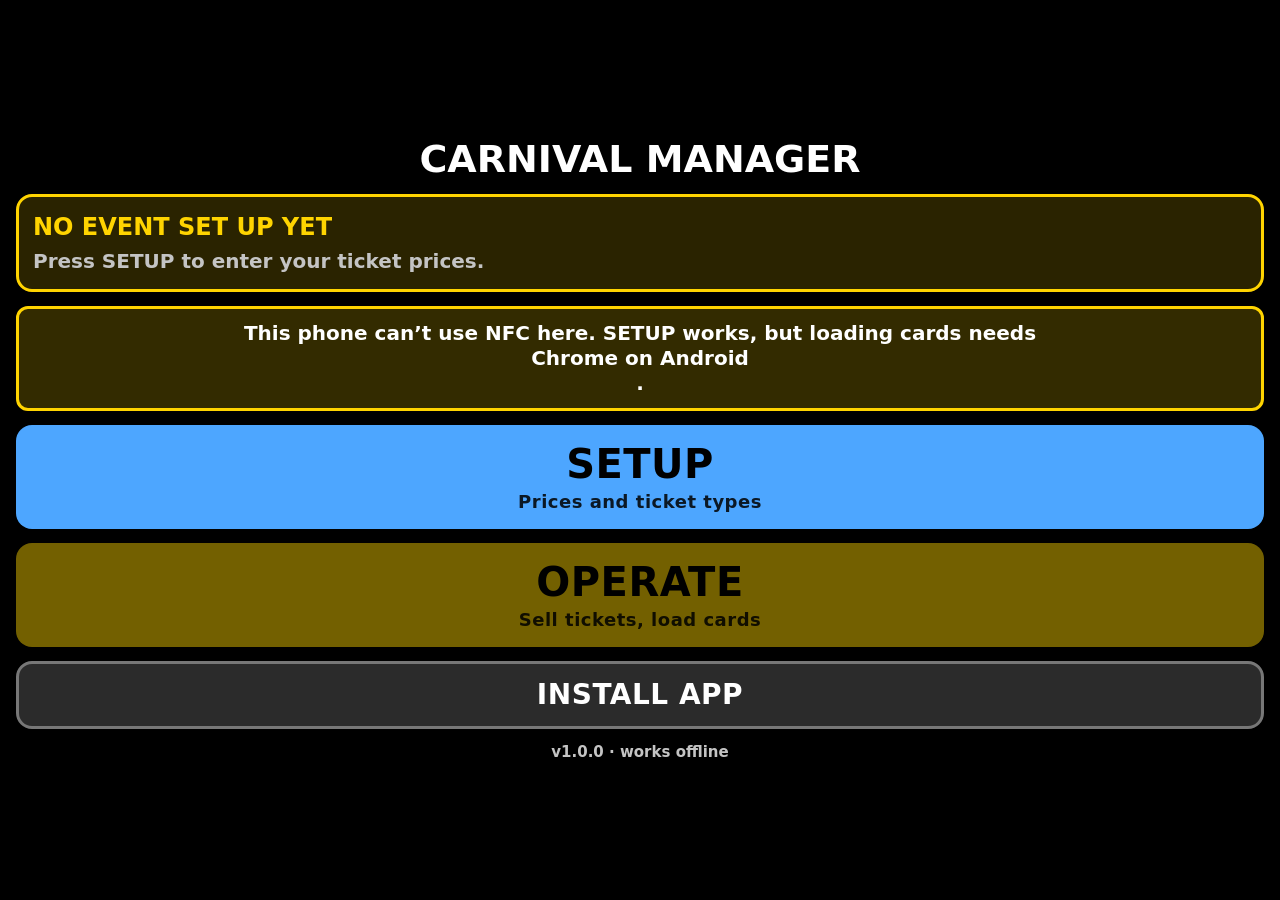
<file: public/index.html>
<!doctype html>
<html lang="en">
<head>
  <meta charset="utf-8">
  <meta name="viewport" content="width=device-width, initial-scale=1, maximum-scale=1, viewport-fit=cover">
  <title>Carnival Manager</title>
  <meta name="theme-color" content="#000000">
  <meta name="color-scheme" content="dark">
  <meta name="mobile-web-app-capable" content="yes">
  <meta name="apple-mobile-web-app-capable" content="yes">
  <link rel="manifest" href="manifest.webmanifest">
  <link rel="icon" href="icons/icon.svg" type="image/svg+xml">
  <link rel="apple-touch-icon" href="icons/icon-192.png">
  <link rel="stylesheet" href="css/app.css">
</head>
<body>
  <div id="app">
    <header id="bar" hidden></header>
    <main id="screen"></main>
  </div>
  <dialog id="dialog"></dialog>
  <noscript><p style="padding:24px;font-size:24px">Carnival Manager needs JavaScript turned on.</p></noscript>
  <script type="module" src="js/app.js"></script>
</body>
</html>
</file>
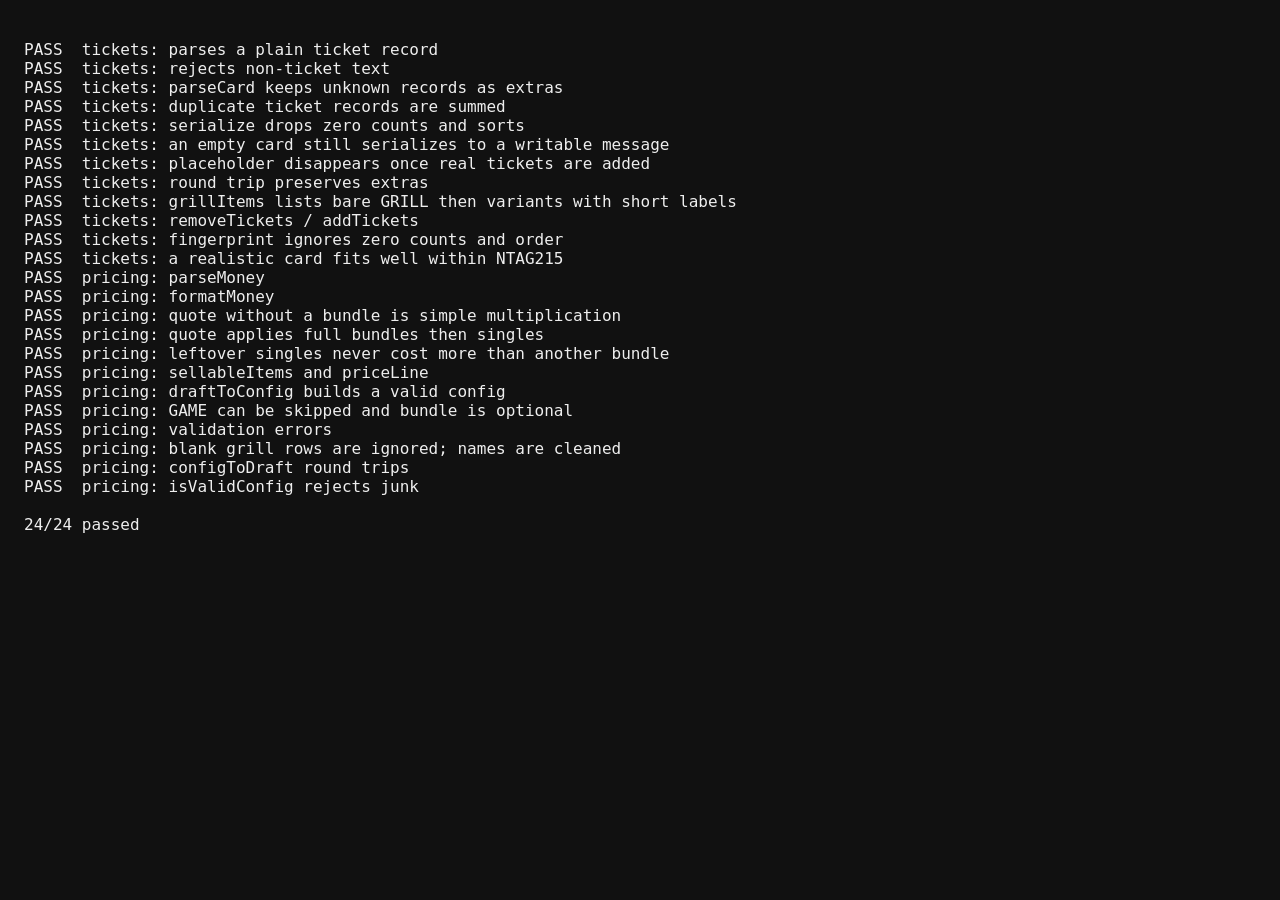
<file: test/index.html>
<!doctype html>
<meta charset="utf-8">
<title>Tests</title>
<body style="font:16px monospace;background:#111;color:#eee;padding:16px">
<pre id="out">running…</pre>
<script type="module">
  import { results as ticketResults } from './tickets.test.js';
  import { results as pricingResults } from './pricing.test.js';
  const results = [...ticketResults.map((r) => ({ ...r, name: 'tickets: ' + r.name })),
                   ...pricingResults.map((r) => ({ ...r, name: 'pricing: ' + r.name }))];
  const lines = results.map((r) => `${r.ok ? 'PASS' : 'FAIL'}  ${r.name}${r.ok ? '' : ' — ' + r.error}`);
  const failed = results.filter((r) => !r.ok).length;
  document.getElementById('out').textContent = lines.join('\n') + `\n\n${results.length - failed}/${results.length} passed`;
  document.title = failed ? 'FAILED' : 'ALL PASSED';
</script>
</file>
<file: public/css/app.css>
/* Dark, high-contrast, big-target UI for older phones and older eyes. */
:root {
  --bg: #000;
  --panel: #161616;
  --line: #3a3a3a;
  --text: #fff;
  --dim: #c4c4c4;
  --game: #4da6ff;
  --grill: #ffa229;
  --prize: #d28cff;
  --go: #2fe06b;
  --stop: #ff5252;
  --warn: #ffd400;
  --radius: 16px;
}

* { box-sizing: border-box; -webkit-tap-highlight-color: transparent; }

html, body {
  margin: 0;
  height: 100%;
  background: var(--bg);
  color: var(--text);
  font: 700 20px/1.25 system-ui, -apple-system, "Segoe UI", Roboto, sans-serif;
  -webkit-user-select: none;
  user-select: none;
  touch-action: manipulation;
  overscroll-behavior: none;
}

#app {
  display: flex;
  flex-direction: column;
  height: 100%;
  height: 100dvh;
  padding: env(safe-area-inset-top) 0 env(safe-area-inset-bottom);
}

#bar {
  flex: none;
  display: flex;
  align-items: center;
  gap: 12px;
  padding: 10px 14px;
  border-bottom: 2px solid var(--line);
}
#bar[hidden] { display: none; }

.chip {
  padding: 8px 16px;
  border-radius: 999px;
  color: #000;
  font-size: 24px;
  font-weight: 900;
  letter-spacing: 1px;
}
.chip-SETUP { background: var(--game); }
.chip-OPERATE { background: var(--warn); }
.chip-MANAGE { background: var(--prize); }

.nfc-state { flex: 1; font-size: 16px; color: var(--dim); display: flex; align-items: center; gap: 8px; }
.dot { width: 14px; height: 14px; border-radius: 50%; background: var(--stop); }
.dot.on { background: var(--go); }

#screen {
  flex: 1;
  min-height: 0;
  overflow-y: auto;
  padding: 16px;
  display: flex;
  flex-direction: column;
}

h1 { margin: 0; font-size: 38px; line-height: 1.1; text-align: center; font-weight: 900; }
h2 { margin: 0; font-size: 22px; text-align: center; color: var(--dim); font-weight: 800; letter-spacing: .5px; }
p { margin: 0; }
small { display: block; font-size: 16px; font-weight: 600; opacity: .85; }

/* ---------- buttons ---------- */
button {
  font: inherit;
  color: inherit;
  border: 0;
  cursor: pointer;
}
button:active:not(:disabled) { filter: brightness(.7); transform: scale(.98); }
button:disabled { opacity: .35; }

.big {
  display: block;
  width: 100%;
  min-height: 68px;
  padding: 12px 16px;
  border-radius: var(--radius);
  font-size: 28px;
  font-weight: 900;
  letter-spacing: .5px;
  text-align: center;
}
.primary { background: var(--warn); color: #000; }
.go { background: var(--go); color: #000; }
.cancel { background: var(--stop); color: #000; }
.secondary { background: #2b2b2b; color: var(--text); border: 3px solid #777; }
.small {
  min-width: 84px;
  min-height: 52px;
  padding: 6px 10px;
  border-radius: 12px;
  background: #2b2b2b;
  border: 2px solid #777;
  font-size: 15px;
  line-height: 1.1;
}

/* ---------- mode picker ---------- */
.picker { display: flex; flex-direction: column; gap: 14px; margin: auto 0; }
.picker .sub { text-align: center; }
.mode-btn { min-height: 104px; font-size: 40px; color: #000; }
.mode-btn small { font-size: 18px; margin-top: 2px; }
.mode-btn.m-setup { background: var(--game); }
.mode-btn.m-operate { background: var(--warn); }
.mode-btn.m-operate.dim { opacity: .45; }
.version { text-align: center; color: var(--dim); font-size: 15px; font-weight: 600; }

/* ---------- layout helpers ---------- */
.center { display: flex; flex-direction: column; align-items: center; justify-content: center; gap: 16px; flex: 1; text-align: center; }
.stack { display: flex; flex-direction: column; gap: 14px; flex: 1; }
.stack.tight { gap: 10px; }
.grow { flex: 1; }
.row { display: flex; gap: 12px; }
.row > * { flex: 1; }
.sub { font-size: 21px; color: var(--dim); font-weight: 600; }
.line { font-size: 28px; font-weight: 800; }

.nfc-icon { width: 150px; height: 150px; color: var(--warn); }
.nfc-icon.pulse { animation: pulse 1.6s ease-in-out infinite; }
@keyframes pulse { 50% { transform: scale(1.08); opacity: .65; } }
@media (prefers-reduced-motion: reduce) { .nfc-icon.pulse { animation: none; } }

/* ---------- notices ---------- */
.notice {
  width: 100%;
  padding: 12px 14px;
  border-radius: 12px;
  border: 3px solid;
  font-size: 20px;
  text-align: center;
}
.notice.error { border-color: var(--stop); background: #330909; }
.notice.warn { border-color: var(--warn); background: #332b00; }

.banner {
  padding: 12px;
  border-radius: var(--radius);
  text-align: center;
  font-size: 28px;
  font-weight: 900;
  line-height: 1.15;
}
.banner.ok { background: var(--go); color: #000; }

/* ---------- result screens ---------- */
.result h1 { font-size: 54px; }
.result.ok h1 { color: var(--go); }
.result.error h1 { color: var(--stop); }
.result .big { margin-top: 12px; }

/* ---------- steppers ---------- */
.stepper { display: flex; align-items: center; gap: 10px; }
.step {
  width: 84px;
  height: 84px;
  flex: none;
  border-radius: var(--radius);
  background: #2b2b2b;
  border: 3px solid #999;
  font-size: 52px;
  font-weight: 900;
  line-height: 1;
}
.qty {
  flex: 1;
  min-width: 70px;
  text-align: center;
  font-size: 64px;
  font-weight: 900;
  font-variant-numeric: tabular-nums;
}

.items { display: flex; flex-direction: column; gap: 12px; }
.item {
  display: flex;
  align-items: center;
  gap: 8px;
  padding: 12px;
  background: var(--panel);
  border: 2px solid var(--line);
  border-radius: var(--radius);
}
.item-name { flex: 1; min-width: 0; font-size: 30px; font-weight: 900; overflow-wrap: anywhere; }
.item .step { width: 72px; height: 72px; font-size: 44px; }
.item .qty { flex: none; min-width: 52px; font-size: 48px; }

/* ---------- dialog ---------- */
dialog {
  width: calc(100% - 32px);
  max-width: 480px;
  padding: 20px;
  border: 4px solid var(--warn);
  border-radius: var(--radius);
  background: #111;
  color: var(--text);
  font-size: 21px;
}
dialog::backdrop { background: rgba(0, 0, 0, .8); }
dialog h2 { color: var(--warn); margin-bottom: 12px; }
dialog ol { padding-left: 26px; line-height: 1.5; }
dialog p { margin: 10px 0; font-weight: 600; }
.dialog-actions { display: flex; gap: 12px; margin-top: 16px; }

/* ---------- simulator (?sim=1 only) ---------- */
#sim { position: fixed; z-index: 10; bottom: 4px; right: 4px; font: 14px system-ui; }
#sim .sim-toggle { padding: 4px 8px; border-radius: 8px; background: #555; color: #fff; font-size: 12px; opacity: .8; }
#sim .sim-panel { position: fixed; inset: auto 8px 36px 8px; max-height: 80vh; overflow: auto; padding: 10px; background: #222; border: 2px solid #888; border-radius: 12px; color: #fff; font-weight: 500; -webkit-user-select: text; user-select: text; }
#sim .sim-card { margin: 8px 0; display: grid; gap: 4px; }
#sim .sim-card button { padding: 10px; border-radius: 8px; background: #444; color: #fff; font-weight: 800; }
#sim .sim-card button.on { background: #1a8f43; }
#sim textarea { width: 100%; background: #000; color: #0f0; border: 1px solid #666; font: 14px monospace; }

@media (max-height: 640px) {
  .nfc-icon { width: 100px; height: 100px; }
  h1 { font-size: 32px; }
    .big { min-height: 60px; }
}

/* ======================= Carnival Manager additions ======================= */
input { -webkit-user-select: text; user-select: text; }
.dim { opacity: .45; }
.dangerous { background: #2b0d0d; color: var(--stop); border: 3px solid var(--stop); }
.wide { width: 100%; }

.status { padding: 14px; border-radius: var(--radius); border: 3px solid; font-size: 20px; line-height: 1.35; }
.status b { display: block; font-size: 24px; margin-bottom: 4px; }
.status.ok { border-color: var(--go); background: #06220f; }
.status.ok b { color: var(--go); }
.status.warn { border-color: var(--warn); background: #2a2300; }
.status.warn b { color: var(--warn); }
.status .evname { color: var(--text); font-size: 22px; margin-bottom: 4px; }
.status div { font-weight: 600; color: var(--dim); }

/* ---- setup form ---- */
.form { display: flex; flex-direction: column; gap: 18px; padding-bottom: 12px; }
.form section { display: flex; flex-direction: column; gap: 10px; padding: 14px; background: var(--panel); border: 2px solid var(--line); border-radius: var(--radius); }
h3 { margin: 0; font-size: 22px; font-weight: 900; letter-spacing: .5px; }
h3 small { display: inline; font-size: 15px; color: var(--dim); }
.lbl { display: flex; flex-direction: column; gap: 6px; font-size: 18px; color: var(--dim); font-weight: 700; }
.hint { font-size: 16px; color: var(--dim); font-weight: 600; line-height: 1.3; }
.field {
  width: 100%;
  min-height: 56px;
  padding: 8px 12px;
  border-radius: 12px;
  border: 3px solid #888;
  background: #000;
  color: var(--text);
  font-family: inherit;
  font-size: 24px;
  font-weight: 800;
  line-height: 1.2;
}
.field:focus { border-color: var(--warn); outline: none; }
.money { display: flex; align-items: center; gap: 6px; font-size: 24px; color: var(--text); flex: 1; min-width: 0; }
.two { display: grid; grid-template-columns: 1fr 1fr; gap: 12px; }
.grill-row { display: flex; gap: 8px; align-items: center; }
.grill-row > .field { flex: 1.2; min-width: 0; }
.grill-row .money { flex: 1; }
.del { flex: none; width: 52px; height: 52px; border-radius: 12px; background: #2b0d0d; color: var(--stop); border: 2px solid var(--stop); font-size: 24px; font-weight: 900; }
ul { margin: 6px 0 0; padding-left: 22px; text-align: left; }
.notice b { display: block; }

/* ---- operate / manage item cards ---- */
.items { display: flex; flex-direction: column; gap: 12px; flex: 1; min-height: 0; overflow-y: auto; padding-bottom: 4px; }
.item { display: flex; flex-direction: column; align-items: stretch; gap: 8px; padding: 12px; background: var(--panel); border: 2px solid var(--line); border-radius: var(--radius); }
.item-top { display: flex; align-items: flex-start; justify-content: space-between; gap: 8px; }
.item-name { font-size: 30px; font-weight: 900; overflow-wrap: anywhere; }
.item-name small { color: var(--dim); }
.line-total { font-size: 28px; font-weight: 900; color: var(--go); white-space: nowrap; }
.item-sub { font-size: 17px; color: var(--dim); min-height: 0; }
.item-sub:empty { display: none; }
.item .stepper { gap: 8px; }
.item .step { width: 76px; height: 64px; font-size: 44px; }
.qty-input {
  flex: 1;
  min-width: 0;
  height: 64px;
  text-align: center;
  background: #000;
  color: var(--text);
  border: 3px solid #666;
  border-radius: 12px;
  font-family: inherit;
  font-size: 40px;
  font-weight: 900;
  line-height: 1;
  font-variant-numeric: tabular-nums;
}
.qty-input:focus { border-color: var(--warn); outline: none; }
.empty { text-align: center; padding: 16px 0; }

.cart, .stack { min-height: 0; }
.s-cart, .s-manageEdit { padding-bottom: 8px; }
.footer { display: flex; flex-direction: column; gap: 10px; padding-top: 10px; border-top: 2px solid var(--line); }
.total-row { display: flex; align-items: center; gap: 12px; font-size: 24px; }
.total-row span { color: var(--dim); }
.total-row b { flex: 1; font-size: 44px; font-variant-numeric: tabular-nums; text-align: right; }
.seg { display: grid; grid-template-columns: 1fr 1fr; gap: 10px; }
.seg button { min-height: 64px; border-radius: var(--radius); background: #2b2b2b; border: 3px solid #777; font-size: 24px; font-weight: 900; line-height: 1.1; }
.seg button small { font-size: 15px; }
.seg button.on { background: var(--warn); color: #000; border-color: var(--warn); }

.loadlist { display: flex; flex-direction: column; gap: 4px; }
.pick-list { display: flex; flex-direction: column; gap: 10px; margin: 12px 0; }
dialog .field { margin-top: 4px; }
dialog h3 { margin: 6px 0; color: var(--text); }

@media (max-height: 700px) {
  .item .step, .qty-input { height: 54px; }
  .item-name { font-size: 26px; }
  .total-row b { font-size: 36px; }
}

/* header fits three items on a 360px phone */
#bar { gap: 8px; padding: 8px 10px; }
#bar .chip { font-size: 20px; padding: 6px 12px; }
#bar .small { min-width: 0; min-height: 46px; padding: 4px 10px; font-size: 15px; }
.nfc-state { white-space: nowrap; font-size: 15px; gap: 6px; min-width: 0; }
.dot { flex: none; width: 12px; height: 12px; }

/* one GRILL item = name + delete button on top, price underneath */
.grill-row { display: grid; grid-template-columns: 1fr 52px; gap: 8px; padding: 10px; background: #000; border: 2px solid var(--line); border-radius: 12px; }
.grill-row > .field { grid-column: 1; grid-row: 1; flex: none; }
.grill-row .del { grid-column: 2; grid-row: 1; align-self: stretch; height: auto; }
.grill-row .money { grid-column: 1 / -1; grid-row: 2; flex: none; }
</file>
